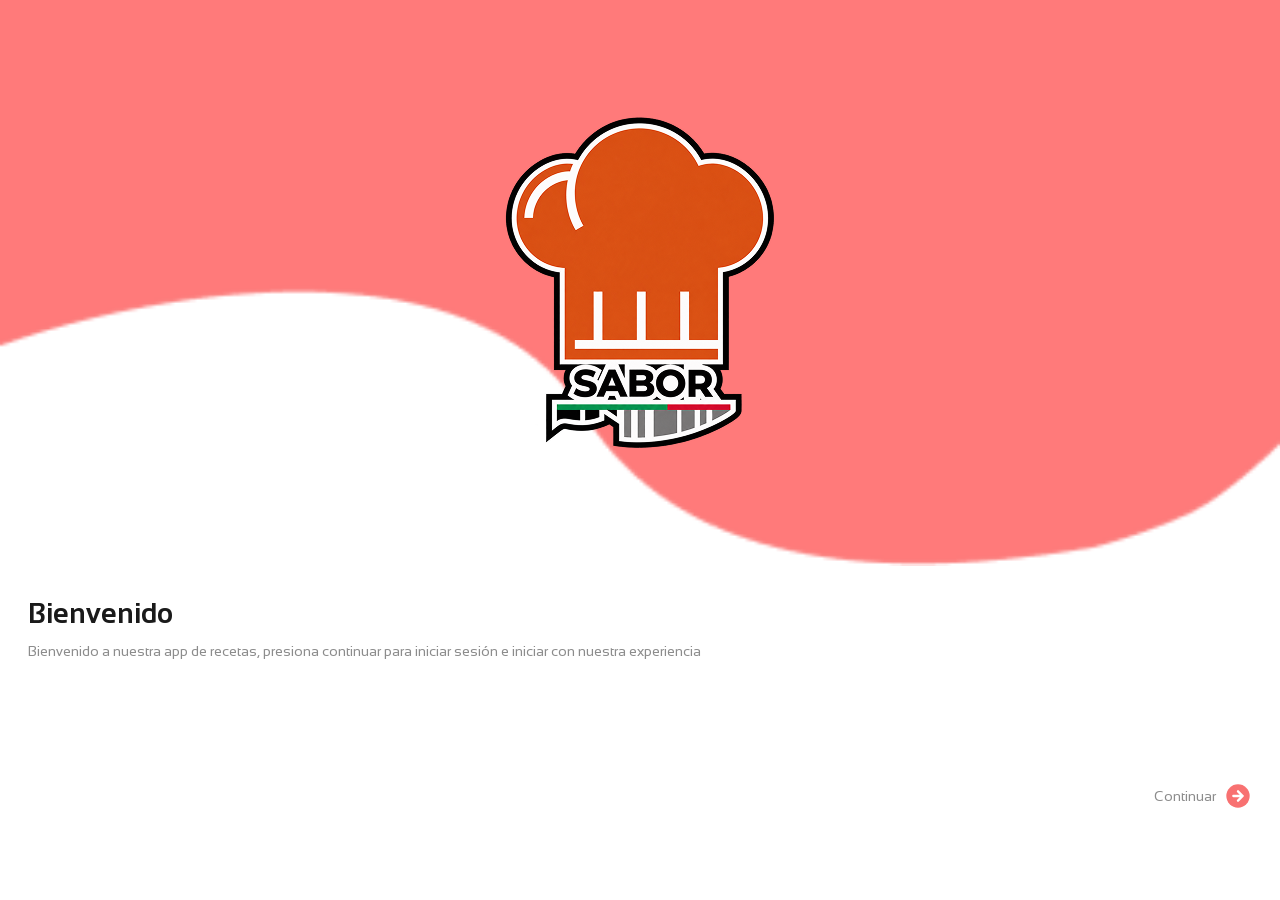
<file: public/index.html>
<!DOCTYPE html>
<html lang="es">
<head>
    <meta charset="UTF-8">
    <meta http-equiv="refresh" content="0; url=html/bienvenida.html">
    <title>SABOR</title>
</head>
<body>
    <p>Redirigiendo...</p>
</body>
</html>
</file>
<file: css/bienvenida.css>
@import url('https://fonts.googleapis.com/css2?family=Montserrat:ital,wght@0,100..900;1,100..900&family=Sansation:ital,wght@0,300;0,400;0,700;1,300;1,400;1,700&display=swap');

* {
    border: 0;
    margin: 0;
    padding: 0;
    box-sizing: border-box;
    font-family: "Sansation", sans-serif;
}




header {
    width: 100%;
    height: 566px;

    background-image: url(../img/Vector\ 1.png);
    background-repeat: no-repeat;
    background-size: cover;
    background-position: bottom center;

    display: flex;
    justify-content: center;
    align-items: center;
}

@keyframes flotar {
    0% {
        transform: translateY(0px);
    }
    50% {
        transform: translateY(-12px);
    }
    100% {
        transform: translateY(0px);
    }
}

#logo {
    height: auto;
    max-width: 280px;
    height: auto;
    animation: flotar 3s ease-in-out infinite;
}


.content {
    padding: 32px 28px 0 28px;
}


.content h1 {
    font-size: 28px;
    font-weight: 700;
    color: #1a1a1a;
    margin-bottom: 12px;
}

.content p {
    font-size: 14px;
    line-height: 1.5;
    color: #8c8c8c;
}

/* Botón flotante al pie */
footer {
    margin-top: auto;
    padding: 120px 28px 24px 28px;
    display: flex;
    justify-content: flex-end;
}

.btn-continuar {
    display: flex;
    align-items: center;
    gap: 8px;
    background: transparent;
    cursor: pointer;
    text-decoration: none; 
}

.btn-continuar span {
    font-size: 14px;
    color: #8c8c8c;
}

.btn-continuar svg {
    width: 28px;
    height: 28px;
}
</file>
<file: public/css/bienvenida.css>
@import url('https://fonts.googleapis.com/css2?family=Montserrat:ital,wght@0,100..900;1,100..900&family=Sansation:ital,wght@0,300;0,400;0,700;1,300;1,400;1,700&display=swap');

* {
    border: 0;
    margin: 0;
    padding: 0;
    box-sizing: border-box;
    font-family: "Sansation", sans-serif;
}




header {
    width: 100%;
    height: 566px;

    background-image: url(../img/Vector\ 1.png);
    background-repeat: no-repeat;
    background-size: cover;
    background-position: bottom center;

    display: flex;
    justify-content: center;
    align-items: center;
}

@keyframes flotar {
    0% {
        transform: translateY(0px);
    }
    50% {
        transform: translateY(-12px);
    }
    100% {
        transform: translateY(0px);
    }
}

#logo {
    height: auto;
    max-width: 280px;
    height: auto;
    animation: flotar 3s ease-in-out infinite;
}


.content {
    padding: 32px 28px 0 28px;
}


.content h1 {
    font-size: 28px;
    font-weight: 700;
    color: #1a1a1a;
    margin-bottom: 12px;
}

.content p {
    font-size: 14px;
    line-height: 1.5;
    color: #8c8c8c;
}

/* Botón flotante al pie */
footer {
    margin-top: auto;
    padding: 120px 28px 24px 28px;
    display: flex;
    justify-content: flex-end;
}

.btn-continuar {
    display: flex;
    align-items: center;
    gap: 8px;
    background: transparent;
    cursor: pointer;
    text-decoration: none; 
}

.btn-continuar span {
    font-size: 14px;
    color: #8c8c8c;
}

.btn-continuar svg {
    width: 28px;
    height: 28px;
}
</file>
